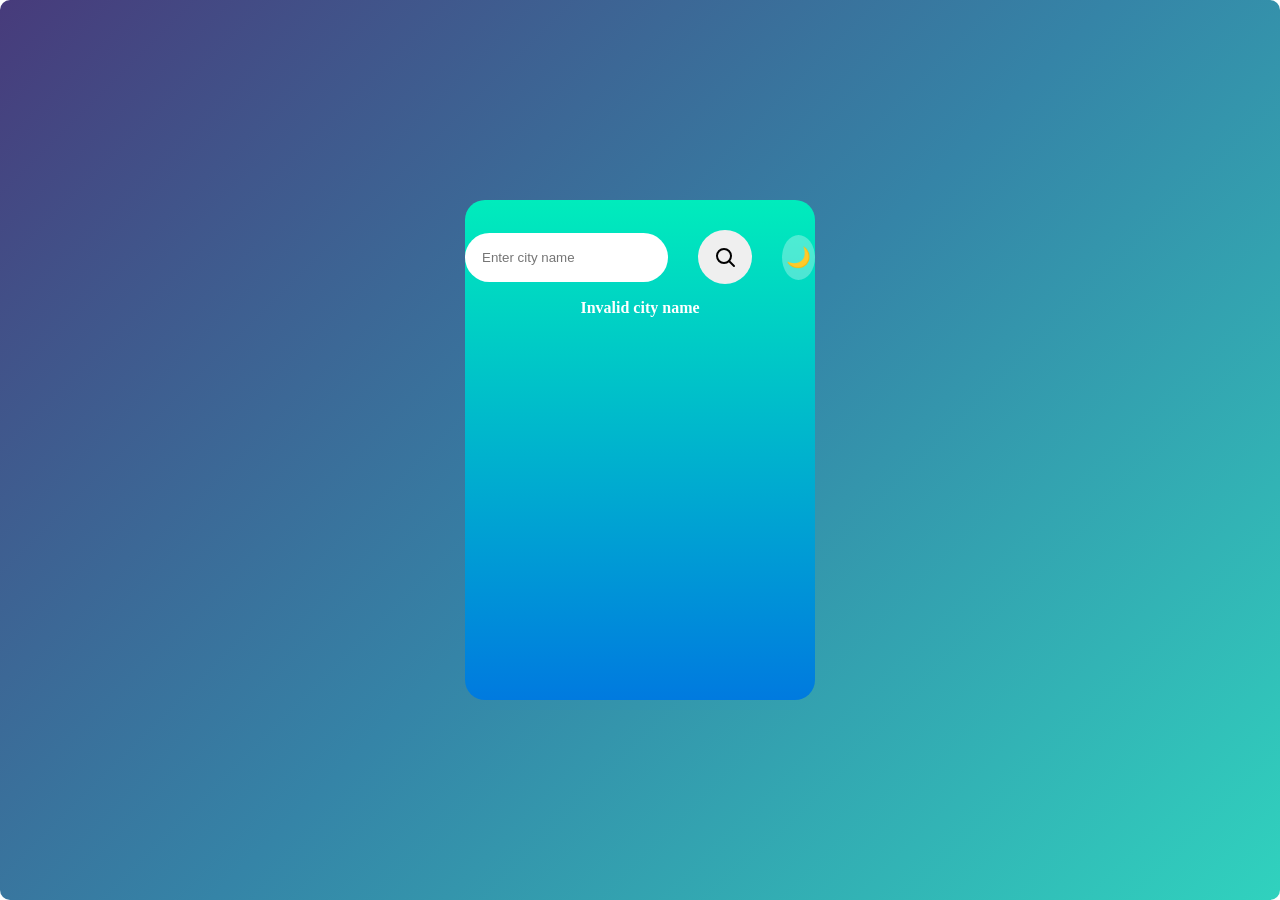
<file: index.html>
<!DOCTYPE html>
<html lang="en">
<head>
    <meta charset="UTF-8">
    <meta name="viewport" content="width=device-width, initial-scale=1.0">
    <title>Weather App</title>
    <link rel="stylesheet" href="style.css">
</head>
<body>
    <div class="container">
        <div class="box">
            <div class="header">
                <div class="searchbar">
                    <input type="text" placeholder="Enter city name">
                </div>
                <div class="searchicon">
                    <button class="search-button">
                        <svg width="24" height="24" viewBox="0 0 24 24" fill="none" xmlns="http://www.w3.org/2000/svg">
                            <circle cx="11" cy="11" r="7" stroke="currentColor" stroke-width="2" />
                            <line x1="16" y1="16" x2="21" y2="21" stroke="currentColor" stroke-width="2" stroke-linecap="round" />
                        </svg>
                    </button>
                </div>
                <button class="theme-toggle">🌙</button>
            </div>
            <div class="error">
                <p>Invalid city name</p>
            </div>
            <div class="main">
                <div class="icon">
                    <img src="rain.png" alt="image" class="image">
                </div>
                <div class="content">
                    <h1 class="temp">21 °c</h1>
                    <h2 class="city">New York</h2>
                </div>

            </div>
            <div class="footer">
                <div class="leftbox">
                    <div class="icon">
                        <svg width="40" height="40" viewBox="0 0 205 95" xmlns="http://www.w3.org/2000/svg" class="svg">
                            <g stroke="#ffffff" stroke-width="8" stroke-linecap="round" fill="none">
                                <path d="M10 30 Q 25 15, 40 30 T 70 30 T 100 30 T 130 30 T 160 30 T 190 30" />
                                <path d="M10 65 Q 25 50, 40 65 T 70 65 T 100 65 T 130 65 T 160 65 T 190 65" />
                                <path d="M10 100 Q 25 85, 40 100 T 70 100 T 100 100 T 130 100 T 160 100 T 190 100" />
                            </g>
                        </svg>
                    </div>
                    <div class="data">
                        <p class="percentage">56%</p>
                        <p>Humidity</p>
                    </div>
                </div>
                <div class="rightbox">
                    <div class="icon">
                        <svg width="40" height="40" viewBox="0 0 205 50" xmlns="http://www.w3.org/2000/svg">
                            <g stroke="#ffffff" stroke-width="8" stroke-linecap="round" fill="none">
                                <path d="M20 40 H140 Q160 40, 160 25 Q160 10, 145 10 Q135 10, 130 20" />
                                <path d="M15 70 H170 Q190 70, 190 55 Q190 35, 170 35 Q155 35, 150 48" />
                                <path d="M20 100 H120 Q140 100, 140 85 Q140 70, 125 70 Q115 70, 110 80" />
                            </g>
                        </svg>
                    </div>
                    <div class="data">
                        <p class="percentage">5.66 km/h</p>
                        <p>Wind Speed</p>
                    </div>
                </div>
            </div>
        </div>
    </div>
    <script src="script.js">
       
    </script>
</body>
</html>
</file>
<file: style.css>
*{
    box-sizing: border-box;
    margin: 0;
    padding: 0;
}

html,body{
    height: 100%;
}

.container{
    width:100%;
    height: 100%;
    display: flex;
    justify-content: center;
    align-items: center;
    border-radius: 10px;
    background-image: linear-gradient(-225deg, #473B7B 0%, #3584A7 51%, #30D2BE 100%);
}
.box{
    display: flex;
    flex-direction: column;
    gap:15px;
    width:350px;
    height: 500px;
    border-radius: 20px;
    background-image: linear-gradient(to top, #007adf 0%, #00ecbc 100%);
}

@media (max-width:350px){
    .box{
        width:100%;
        height: 100%;
        border-radius: 0px;
    }
}



.header{
    display: flex;
    gap: 30px;
    padding-top: 30px;
    justify-content: center;
    align-items: center;
}


input{
    padding: 17px;
    border-radius: 35px;
    border: none;
    outline: none;
}

.search-button{
    display: flex;
    align-items: center;
    justify-content: center;
    padding: 15px;
    border-radius: 50px;
    border: none;
    transition: all;
}

.search-button:hover{
    transform: scale(1.05);
}

.error {
    display: none;
    justify-content: center;
    align-items: center;
    color: white;
    font-weight: 600;
}

.main{
    margin:5px;
    display:flex;
    align-items: center;
    flex-direction: column;
    gap:20px;
}

.image {
    width: 180px;
    height: 125px;
    animation: float 3s ease-in-out infinite;
}

@keyframes float {

    0%,
    100% {
        transform: translateY(0);
    }

    50% {
        transform: translateY(-10px);
    }
}

.image.pop {
    animation: pop 0.4s ease;
}

@keyframes pop {
    0% {
        transform: scale(0.6);
        opacity: 0;
    }

    100% {
        transform: scale(1);
        opacity: 1;
    }
}



.content{
    font-size: 30px;
    font-weight: 800;
    color:white;
    display:flex;
    flex-direction:column ;
    justify-content: center;
    align-items: center;
}

.footer{
    display: flex;
    justify-content: space-evenly;
    padding: 10px;
    gap:30px;
}

.leftbox{
    display: flex;
    gap:5px;
    justify-content: space-evenly;
    align-items: center;
}

.data{
    font-size: 10px;
    font-weight: 400px;
    color: white;
}

.percentage{
    font-size:20px;
    font-weight: 600;
}


.rightbox {
    display: flex;
    gap: 5px;
    justify-content: space-evenly;
    align-items: center;
}

.theme-toggle {
    border: none;
    background: rgba(255, 255, 255, 0.3);
    border-radius: 50%;
    width: 45px;
    height: 45px;
    font-size: 20px;
    cursor: pointer;
    transition: transform 0.3s;
}

.theme-toggle:hover {
    transform: scale(1.1);
}

.box.dark-mode {
    background-image: linear-gradient(to top, #0f0f1a 0%, #1a1a2e 100%);
}

.box.dark-mode .error p {
    color: #ff8080;
}
</file>
